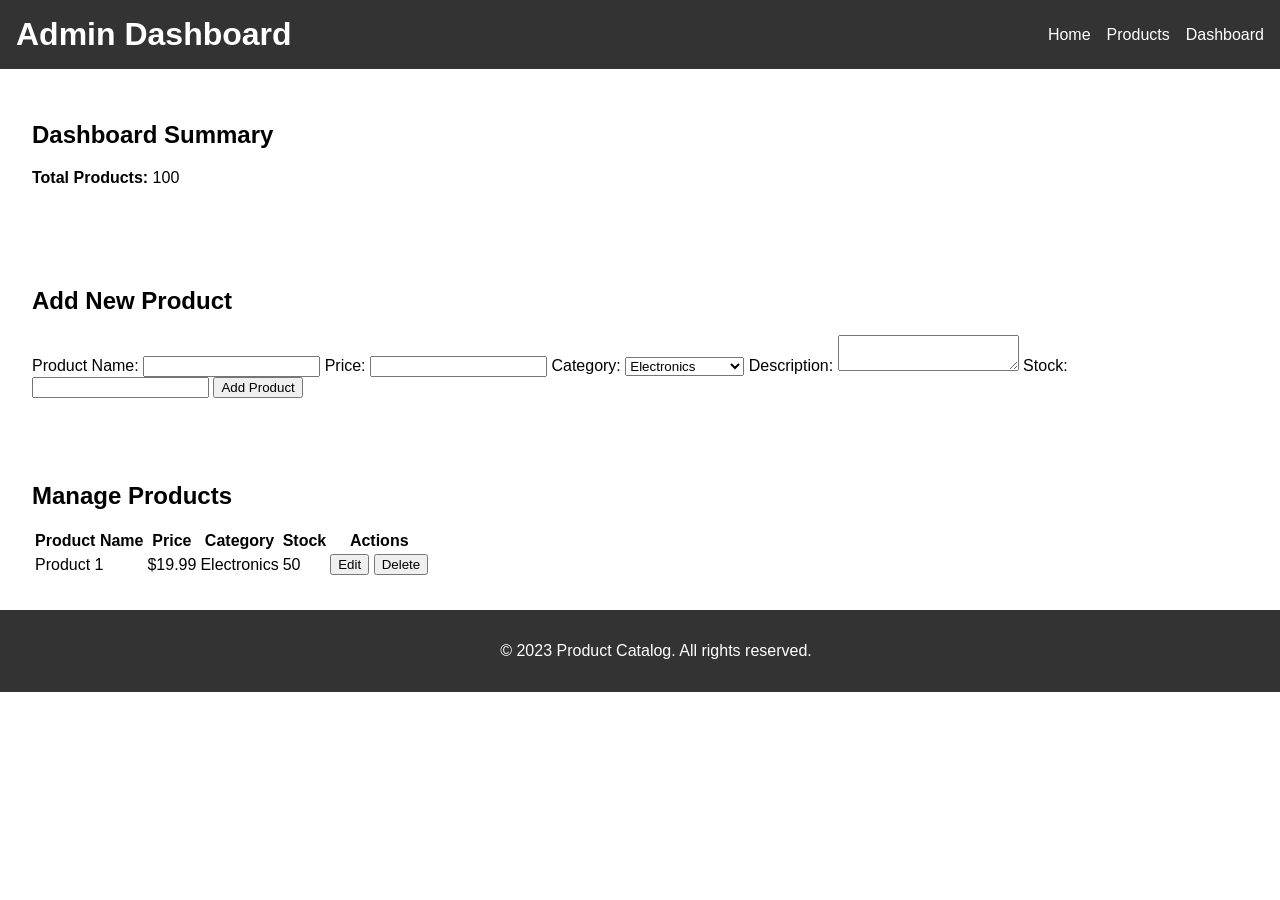
<file: admin.html>
<!DOCTYPE html>
<html lang="en">
<head>
    <meta charset="UTF-8">
    <meta name="viewport" content="width=device-width, initial-scale=1.0">
    <title>Admin Dashboard - Product Catalog</title>
   <link rel="stylesheet" href="css/styles.css">
   <!-- Link to external CSS -->
</head>
<body>
    <!-- Header Section -->
    <header>
        <div class="logo">
            <h1>Admin Dashboard</h1>
        </div>
        <nav>
            <ul>
                <li><a href="index.html">Home</a></li>
                <li><a href="products.html">Products</a></li>
                <li><a href="admin.html">Dashboard</a></li>
            </ul>
        </nav>
    </header>

    <!-- Dashboard Summary -->
    <section id="dashboard-summary">
        <h2>Dashboard Summary</h2>
        <p><strong>Total Products:</strong> 100</p>
    </section>

    <!-- Add New Product -->
    <section id="add-product">
        <h2>Add New Product</h2>
        <form>
            <label for="product-name">Product Name:</label>
            <input type="text" id="product-name" name="product-name" required>
            
            <label for="product-price">Price:</label>
            <input type="number" id="product-price" name="product-price" required>
            
            <label for="product-category">Category:</label>
            <select id="product-category" name="product-category">
                <option value="electronics">Electronics</option>
                <option value="fashion">Fashion</option>
                <option value="home-garden">Home & Garden</option>
                <option value="sports">Sports</option>
            </select>
            
            <label for="product-description">Description:</label>
            <textarea id="product-description" name="product-description" required></textarea>
            
            <label for="product-stock">Stock:</label>
            <input type="number" id="product-stock" name="product-stock" required>
            
            <button type="submit">Add Product</button>
        </form>
    </section>

    <!-- Product Management Table -->
    <section id="product-management">
        <h2>Manage Products</h2>
        <table>
            <thead>
                <tr>
                    <th>Product Name</th>
                    <th>Price</th>
                    <th>Category</th>
                    <th>Stock</th>
                    <th>Actions</th>
                </tr>
            </thead>
            <tbody>
                <!-- Example product row -->
                <tr>
                    <td>Product 1</td>
                    <td>$19.99</td>
                    <td>Electronics</td>
                    <td>50</td>
                    <td>
                        <button>Edit</button>
                        <button>Delete</button>
                    </td>
                </tr>
                <!-- Add more rows as needed -->
            </tbody>
        </table>
    </section>

    <!-- Footer -->
    <footer>
        <p>&copy; 2023 Product Catalog. All rights reserved.</p>
    </footer>
</body>
</html>
</file>
<file: css/styles.css>
/* General Styles */
body {
    font-family: Arial, sans-serif;
    margin: 0;
    padding: 0;
    box-sizing: border-box;
}

header {
    background-color: #333;
    color: #fff;
    padding: 1rem;
    display: flex;
    justify-content: space-between;
    align-items: center;
}

header .logo h1 {
    margin: 0;
}

header nav ul {
    list-style: none;
    margin: 0;
    padding: 0;
    display: flex;
}

header nav ul li {
    margin-left: 1rem;
}

header nav ul li a {
    color: #fff;
    text-decoration: none;
}

section {
    padding: 2rem;
}

.product-grid {
    display: grid;
    grid-template-columns: repeat(auto-fill, minmax(200px, 1fr));
    gap: 1rem;
}

.product {
    border: 1px solid #ccc;
    padding: 1rem;
    text-align: center;
}

footer {
    background-color: #333;
    color: #fff;
    text-align: center;
    padding: 1rem;
    position: relative;
    bottom: 0;
    width: 100%;
}
</file>
